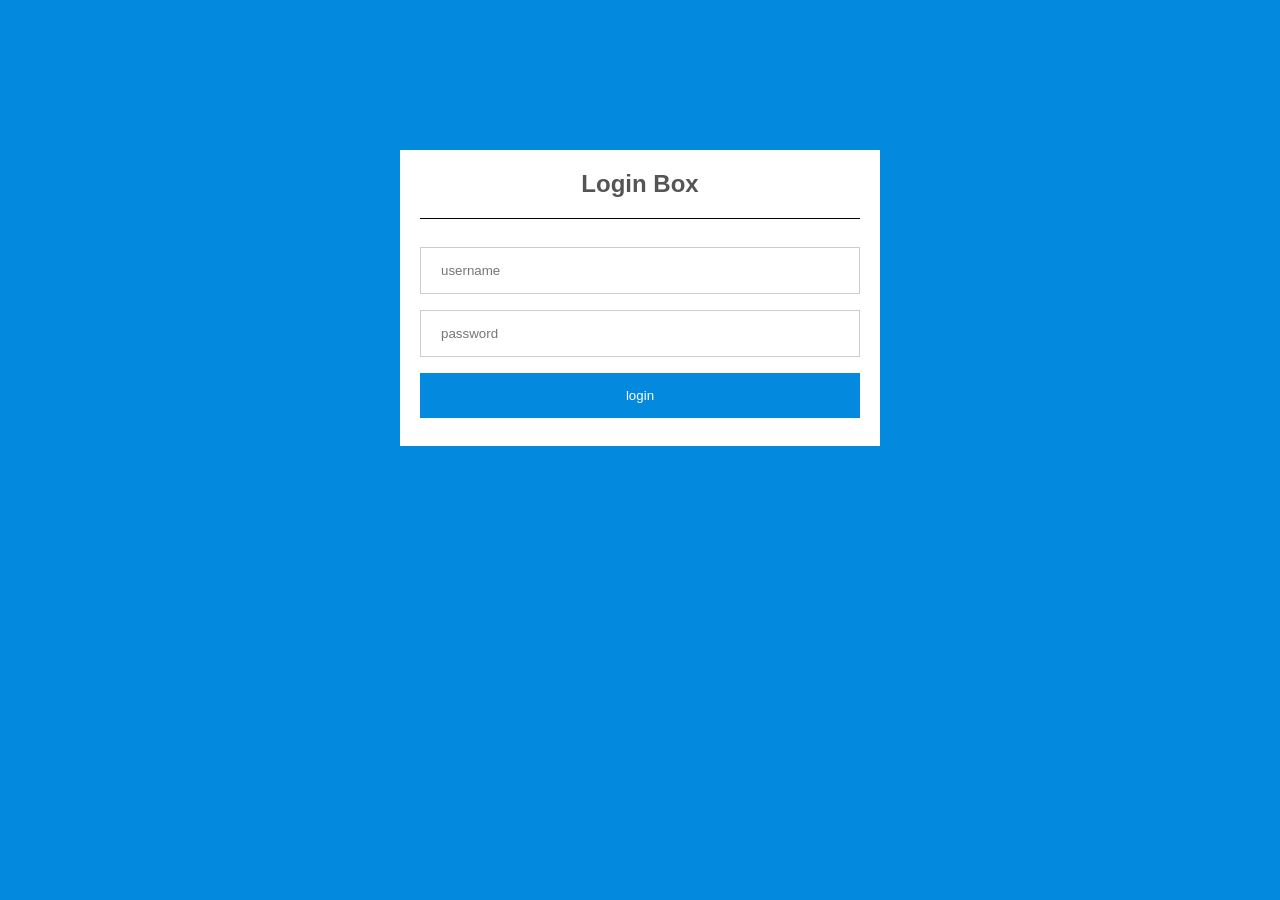
<file: index.html>
<!DOCTYPE html>
<html lang="en">
  <head>
    <meta charset="UTF-8" />
    <meta name="viewport" content="width=device-width, initial-scale=1.0" />
    <title>login</title>
    <link rel="stylesheet" href="css/style.css" />
  </head>
  <body>
    <div class="container">
      <section class="login-box">
        <h2>Login Box</h2>
        <form action="cek login" method="post">
          <input type="text" name="username" placeholder="username" />
          <input type="password" name="password" placeholder="password" />
          <input type="submit" value="login" />
        </form>
      </section>
    </div>
  </body>
</html>
</file>
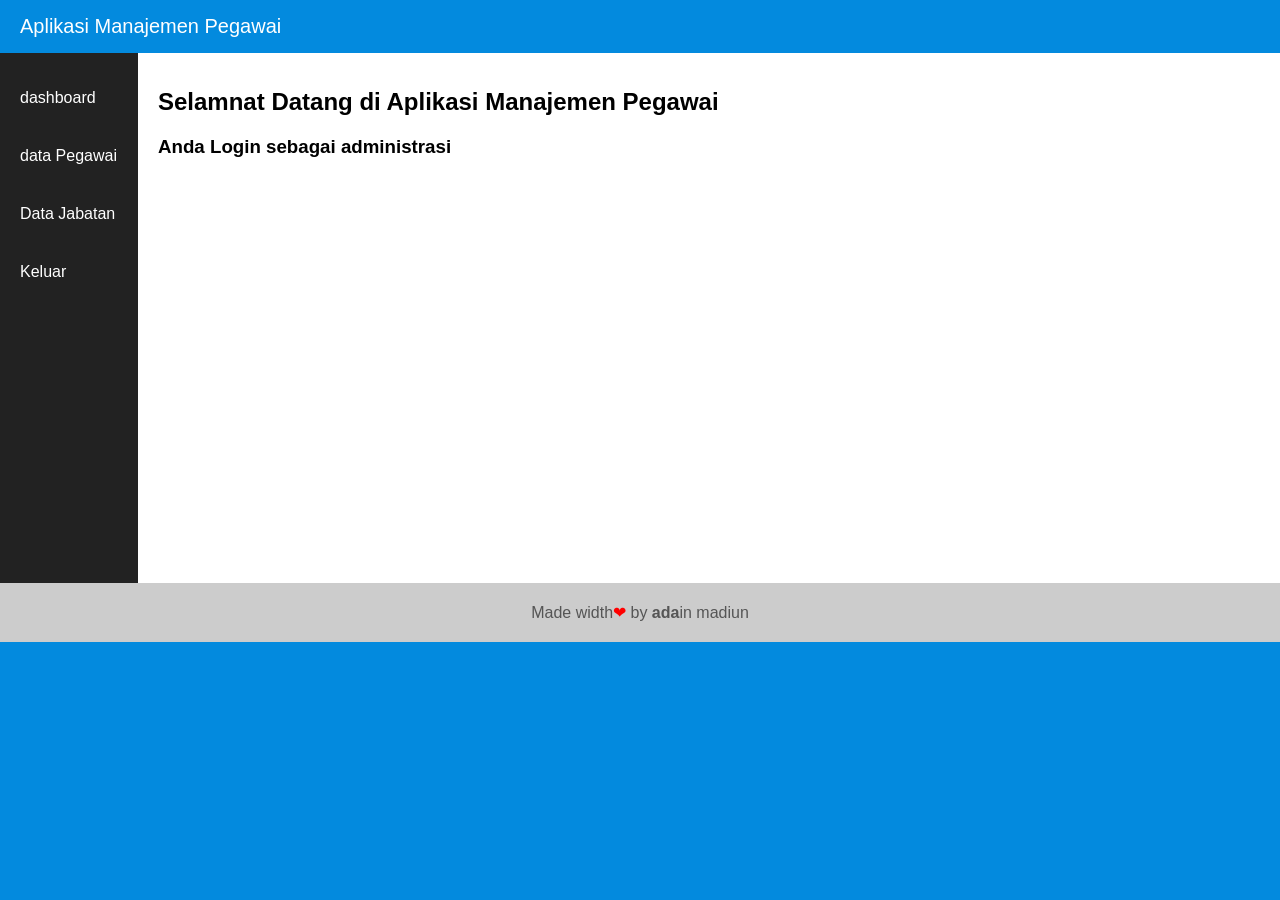
<file: dashboard.html>
<!DOCTYPE html>
<html lang="en">
  <head>
    <meta charset="UTF-8" />
    <meta name="viewport" content="width=device-width, initial-scale=1.0" />
    <title>dashboard</title>
    <link rel="stylesheet" href="css/style.css" />
  </head>
  <body>
    <header>Aplikasi Manajemen Pegawai</header>
    <div class="container">
      <aside>
        <ul class="menu">
          <li>
            <a href="dashboard.html" class="aktif">dashboard</a>
          </li>
          <li>
            <a href="tabel.html">data Pegawai</a>
          </li>
          <li>
            <a href="tabel.html">Data Jabatan</a>
          </li>
          <li>
            <a href="index.html">Keluar</a>
          </li>
        </ul>
      </aside>
      <section class="main">
        <h1>Selamnat Datang di Aplikasi Manajemen Pegawai</h1>
        <h3>Anda Login sebagai administrasi</h3>
      </section>
    </div>
    <footer>
      Made width<span style="color: red">❤</span> by <b>ada</b>in madiun
    </footer>
  </body>
</html>
</file>
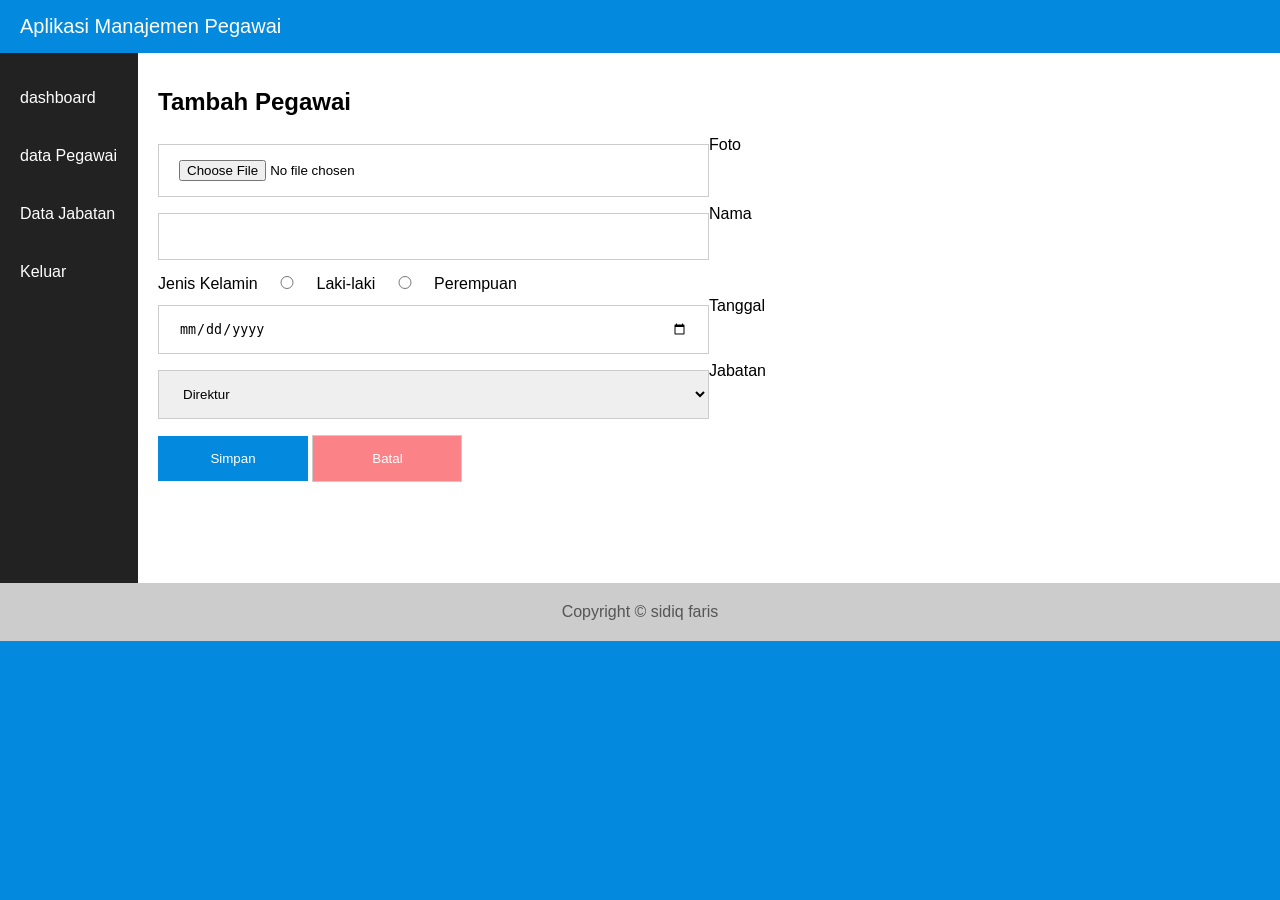
<file: form.html>
<!DOCTYPE html>
<html lang="en">
  <head>
    <meta charset="UTF-8" />
    <meta name="viewport" content="width=device-width, initial-scale=1.0" />
    <title>dashboard</title>
    <link rel="stylesheet" href="css/style.css" />
  </head>
  <body>
    <header>Aplikasi Manajemen Pegawai</header>
    <div class="container">
      <aside>
        <ul class="menu">
          <li>
            <a href="dashboard.html" class="aktif">dashboard</a>
          </li>
          <li>
            <a href="tabel.html">data Pegawai</a>
          </li>
          <li>
            <a href="tabel.html">Data Jabatan</a>
          </li>
          <li>
            <a href="index.html">Keluar</a>
          </li>
        </ul>
      </aside>
      <section class="main">
        <h2 class="judul">Tambah Pegawai</h2>
        <form action="proses.php" method="post">
          <div class="form-group">
            <label for="Foto">Foto</label>
            <div class="input">
              <input type="file" name="Fotofoto" id="" />
            </div>
          </div>

          <div class="form-group">
            <label for="nama">Nama</label>
            <div class="input">
              <input type="text" name="nama" id="nama" />
            </div>
          </div>

          <div class="form-group">
            <label for="jk">Jenis Kelamin</label>
            <input type="radio" name="jk" id="jk" value="L" /> Laki-laki
            <input type="radio" name="jk" id="jk" value="P" /> Perempuan
          </div>
          <div class="form-group">
            <label for="tanggal">Tanggal</label>
            <div class="input">
              <input type="date" name="tanggal" id="tanggal" />
            </div>
          </div>
          <div class="form-group">
            <label for="jabatan">Jabatan</label>
            <div class="input">
              <select name="jabatan" id="Jabatan">
                <option value="direktur">Direktur</option>
                <option value="manajer Manajer"></option>
                <option value="marketing">Marketing</option>
                <option value="sekretaris">Sekretaris</option>
              </select>
            </div>
          </div>

          <div class="form-group">
            <input type="submit" value="Simpan" class="tombol simpans" />
            <input type="reset" value="Batal" class="tombol reset" />
          </div>
        </form>
      </section>
    </div>
    <footer>Copyright &copy; sidiq faris</footer>
  </body>
</html>
</file>
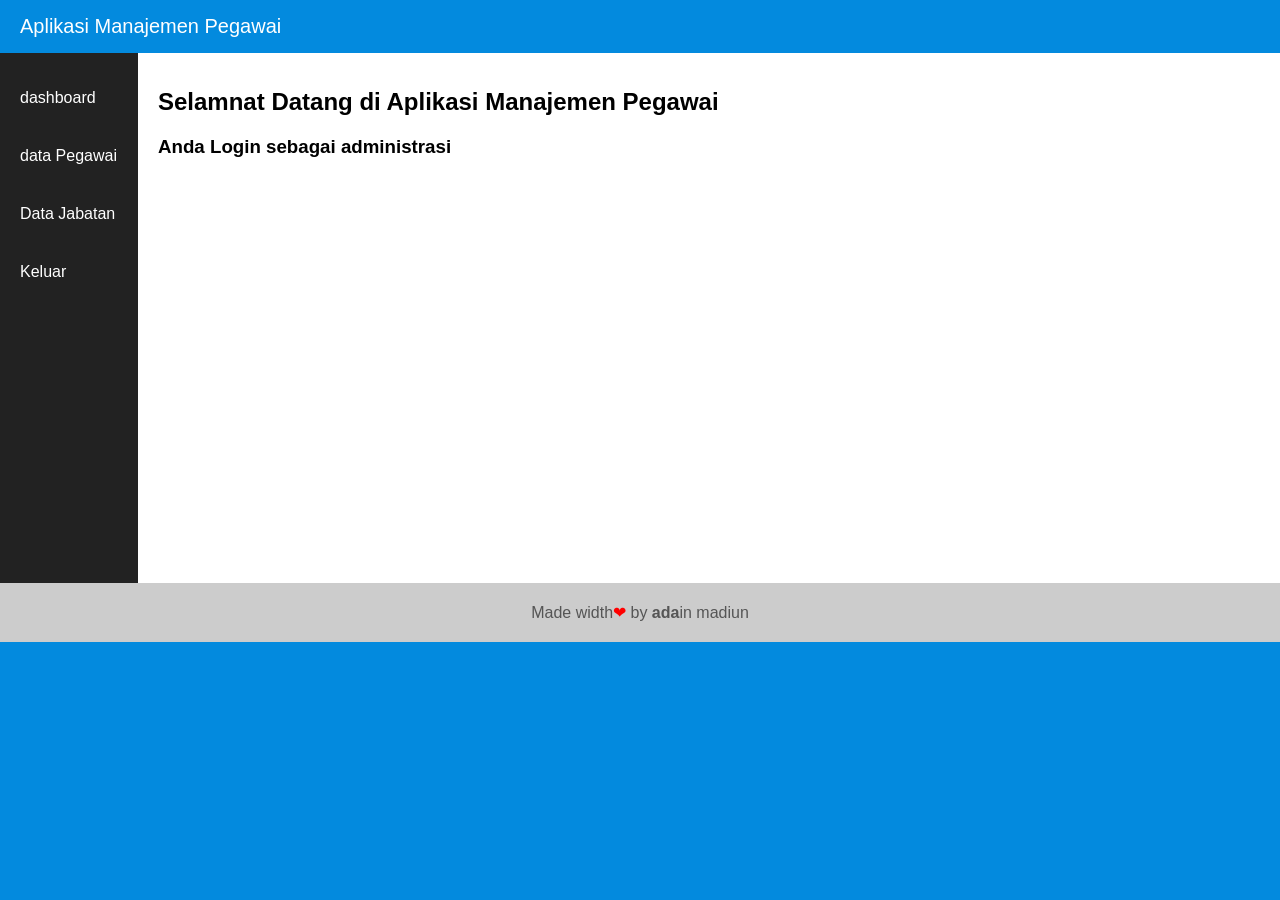
<file: apg-sidiqfaris/dashboard.html>
<!DOCTYPE html>
<html lang="en">
  <head>
    <meta charset="UTF-8" />
    <meta name="viewport" content="width=device-width, initial-scale=1.0" />
    <title>dashboard</title>
    <link rel="stylesheet" href="css/style.css" />
  </head>
  <body>
    <header>Aplikasi Manajemen Pegawai</header>
    <div class="container">
      <aside>
        <ul class="menu">
          <li>
            <a href="dashboard.html" class="aktif">dashboard</a>
          </li>
          <li>
            <a href="tabel.html">data Pegawai</a>
          </li>
          <li>
            <a href="tabel.html">Data Jabatan</a>
          </li>
          <li>
            <a href="login.html">Keluar</a>
          </li>
        </ul>
      </aside>
      <section class="main">
        <h1>Selamnat Datang di Aplikasi Manajemen Pegawai</h1>
        <h3>Anda Login sebagai administrasi</h3>
      </section>
    </div>
    <footer>
      Made width<span style="color: red">❤</span> by <b>ada</b>in madiun
    </footer>
  </body>
</html>
</file>
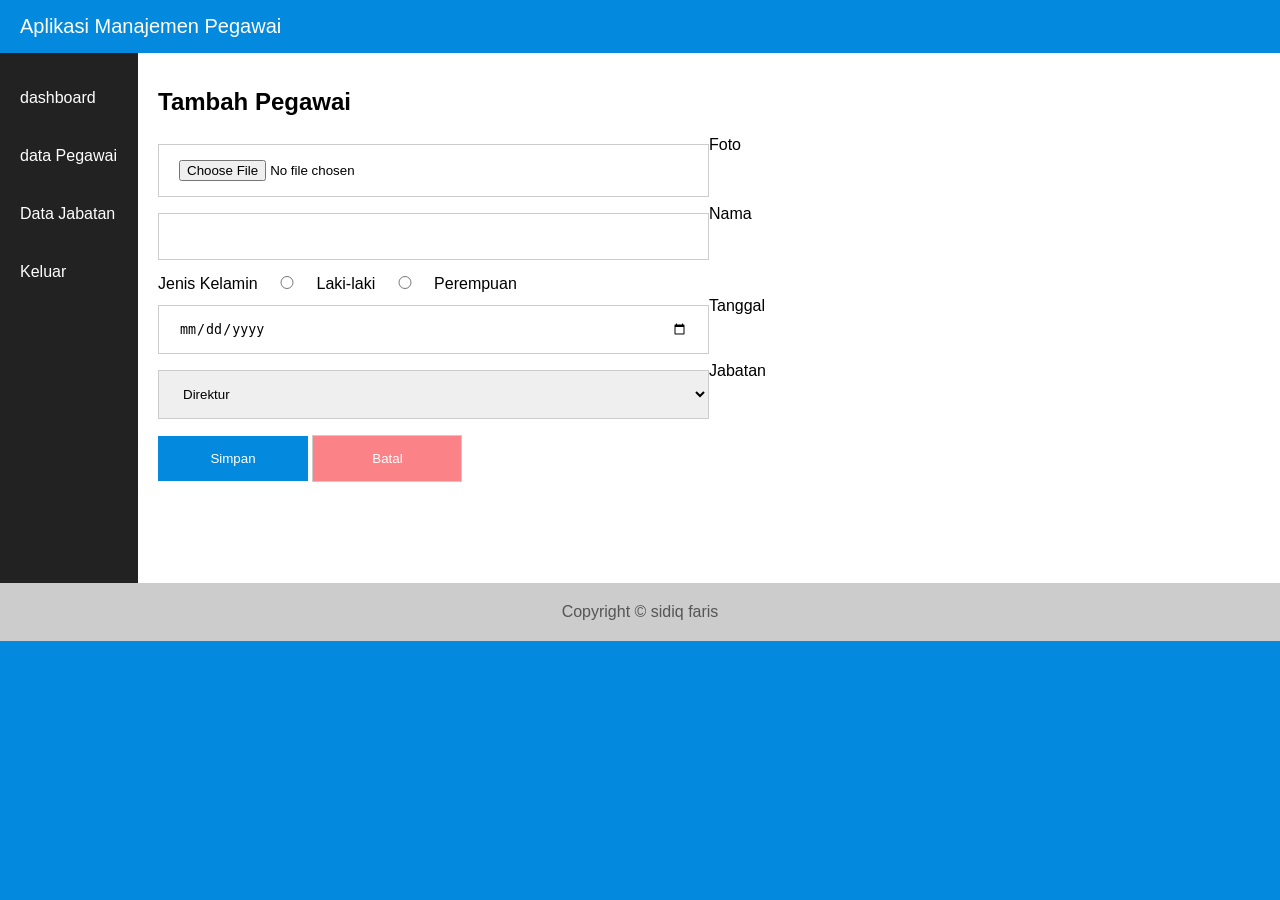
<file: apg-sidiqfaris/form.html>
<!DOCTYPE html>
<html lang="en">
  <head>
    <meta charset="UTF-8" />
    <meta name="viewport" content="width=device-width, initial-scale=1.0" />
    <title>dashboard</title>
    <link rel="stylesheet" href="css/style.css" />
  </head>
  <body>
    <header>Aplikasi Manajemen Pegawai</header>
    <div class="container">
      <aside>
        <ul class="menu">
          <li>
            <a href="dashboard.html" class="aktif">dashboard</a>
          </li>
          <li>
            <a href="tabel.html">data Pegawai</a>
          </li>
          <li>
            <a href="tabel.html">Data Jabatan</a>
          </li>
          <li>
            <a href="login.html">Keluar</a>
          </li>
        </ul>
      </aside>
      <section class="main">
        <h2 class="judul">Tambah Pegawai</h2>
        <form action="proses.php" method="post">
          <div class="form-group">
            <label for="Foto">Foto</label>
            <div class="input">
              <input type="file" name="Fotofoto" id="" />
            </div>
          </div>

          <div class="form-group">
            <label for="nama">Nama</label>
            <div class="input">
              <input type="text" name="nama" id="nama" />
            </div>
          </div>

          <div class="form-group">
            <label for="jk">Jenis Kelamin</label>
            <input type="radio" name="jk" id="jk" value="L" /> Laki-laki
            <input type="radio" name="jk" id="jk" value="P" /> Perempuan
          </div>
          <div class="form-group">
            <label for="tanggal">Tanggal</label>
            <div class="input">
              <input type="date" name="tanggal" id="tanggal" />
            </div>
          </div>
          <div class="form-group">
            <label for="jabatan">Jabatan</label>
            <div class="input">
              <select name="jabatan" id="Jabatan">
                <option value="direktur">Direktur</option>
                <option value="manajer Manajer"></option>
                <option value="marketing">Marketing</option>
                <option value="sekretaris">Sekretaris</option>
              </select>
            </div>
          </div>

          <div class="form-group">
            <input type="submit" value="Simpan" class="tombol simpans" />
            <input type="reset" value="Batal" class="tombol reset" />
          </div>
        </form>
      </section>
    </div>
    <footer>Copyright &copy; sidiq faris</footer>
  </body>
</html>
</file>
<file: css/style.css>
/* css file login.html */
* {
  box-sizing: border-box;
}

/* mengatur font yang dipakai dan background halaman */
body {
  font-family: Arial, Helvetica, sans-serif;
  margin: 0;
  background: #038ade;
}

/* mengatur kontainer menjadi layout 
flexbox dan login di tengah */
.container {
  display: flex;
  flex-wrap: wrap;
  justify-content: center;
}

/* membuat kotak form login lebar 480px
dan backgournd putih */
.login-box {
  margin-top: 150px;
  flex-basis: 480px;
  background: #fff;
  padding: 20px;
}

/* mengatur judul form dengan border bawah
dan posisi di tengah */
.login-box h2 {
  border-bottom: 1px solid black;
  color: #555;
  text-align: center;
  padding-bottom: 20px;
  margin: 0 0 20px;
}

/* mengatur agar taq input dan select memenuhi
container dan tampilan menjadi lebih bagus */
input,
select {
  width: 100%;
  padding: 15px 20px;
  margin: 8px 0;
  border: 1px solid #ccc;
}

/* mengatur tombol submit */
input[type="submit"] {
  background-color: #038ade;
  border: none;
  color: #fff;
  text-decoration: none;
  cursor: pointer;
}

input[type="submit"]:hover {
  background-color: blue;
  color: #038ade;
}

/* mengatur dsain header */
header {
  background: #038ade;
  color: #fff;
  padding: 15px 20px;
  font-size: 20px;
}

/* mengatur lebar menu 20% dengan backgournd hitam */
aside {
  flex: 20px;
  background: #222;
}

/* mengatur lebar konten utama 80% dengan backgournd putih */
section.main {
  flex: 80%;
  background: #fff;
  min-height: 530px;
  padding: 15px 20px;
}

/* mengatur footer dengan backgournd abu abu dan teks di tengah */
footer {
  background: #ccc;
  color: #555;
  padding: 20px;
  text-align: center;
}

/* mengatur layout pada layar kecil (responsive) */
@media (max-width: 700px) {
  .container {
    flex-direction: column;
  }
}

/* navigasi */
/* membuang padding taq <ul> */
.menu {
  padding: 0;
}

/* menambah border bawah taq <li>*/
.menu li {
  border-bottom: 1px solid dotted #444;
}

/* mengatur desain menu yang dibuat taq a */
.menu a {
  display: block;
  padding: 20px 20px;
  list-style: none;
  color: #fff;
  text-decoration: none;
}

/* mengganti background menu ketika di tunjuk mouse */
.menu a:hover {
  background: #000;
}

/* ======tampilan tabel======== */

.Judul {
  color: #555;
  border-bottom: 1px solid #ccc;
  padding-bottom: 15px;
}
.table {
  width: 100%;
  margin-top: 20px;
  border-collapse: collapse;
}
table th,
table td {
  border: 1px sp;
  display: #ccc;
  padding: 10px;
}
.table th {
  background: #eee;
}

.tombol {
  display: inline-block;
  max-width: 150px;
  padding: 15px 30px;
  color: #fff;
  text-decoration: none;
  background: #038ade;
  cursor: pointer;
}
.tombol.edit,
.tombol.hapus {
  padding: 10px 15px;
  font-size: 12px;
}
.tombol.tombol.hapus {
  background: #fc4c4c;
}
.table tr {
  text-align: center;
}

.form-group {
  clear: both;
}
/* Mengatur lebar label 30% dengan teks bold */
form-group label {
  display: block;
  padding: 15px 0;
  float: left;
  width: 30%;
  font-weight: bold;
}

.form-group .input {
  display: block;
  width: 50%;
  float: left;
}

input[type="radio"] {
  width: 50px;
}
.tombol.simpan {
  background: #038ade;
}
.tombol.reset {
  background: #fb8387;
}

@media (max-width: 700px) {
  form-group label,
  form-group input {
    width: 100%;
  }
}
</file>
<file: apg-sidiqfaris/css/style.css>
/* css file login.html */
* {
  box-sizing: border-box;
}

/* mengatur font yang dipakai dan background halaman */
body {
  font-family: Arial, Helvetica, sans-serif;
  margin: 0;
  background: #038ade;
}

/* mengatur kontainer menjadi layout 
flexbox dan login di tengah */
.container {
  display: flex;
  flex-wrap: wrap;
  justify-content: center;
}

/* membuat kotak form login lebar 480px
dan backgournd putih */
.login-box {
  margin-top: 150px;
  flex-basis: 480px;
  background: #fff;
  padding: 20px;
}

/* mengatur judul form dengan border bawah
dan posisi di tengah */
.login-box h2 {
  border-bottom: 1px solid black;
  color: #555;
  text-align: center;
  padding-bottom: 20px;
  margin: 0 0 20px;
}

/* mengatur agar taq input dan select memenuhi
container dan tampilan menjadi lebih bagus */
input,
select {
  width: 100%;
  padding: 15px 20px;
  margin: 8px 0;
  border: 1px solid #ccc;
}

/* mengatur tombol submit */
input[type="submit"] {
  background-color: #038ade;
  border: none;
  color: #fff;
  text-decoration: none;
  cursor: pointer;
}

input[type="submit"]:hover {
  background-color: blue;
  color: #038ade;
}

/* mengatur dsain header */
header {
  background: #038ade;
  color: #fff;
  padding: 15px 20px;
  font-size: 20px;
}

/* mengatur lebar menu 20% dengan backgournd hitam */
aside {
  flex: 20px;
  background: #222;
}

/* mengatur lebar konten utama 80% dengan backgournd putih */
section.main {
  flex: 80%;
  background: #fff;
  min-height: 530px;
  padding: 15px 20px;
}

/* mengatur footer dengan backgournd abu abu dan teks di tengah */
footer {
  background: #ccc;
  color: #555;
  padding: 20px;
  text-align: center;
}

/* mengatur layout pada layar kecil (responsive) */
@media (max-width: 700px) {
  .container {
    flex-direction: column;
  }
}

/* navigasi */
/* membuang padding taq <ul> */
.menu {
  padding: 0;
}

/* menambah border bawah taq <li>*/
.menu li {
  border-bottom: 1px solid dotted #444;
}

/* mengatur desain menu yang dibuat taq a */
.menu a {
  display: block;
  padding: 20px 20px;
  list-style: none;
  color: #fff;
  text-decoration: none;
}

/* mengganti background menu ketika di tunjuk mouse */
.menu a:hover {
  background: #000;
}

/* ======tampilan tabel======== */

.Judul {
  color: #555;
  border-bottom: 1px solid #ccc;
  padding-bottom: 15px;
}
.table {
  width: 100%;
  margin-top: 20px;
  border-collapse: collapse;
}
table th,
table td {
  border: 1px sp;
  display: #ccc;
  padding: 10px;
}
.table th {
  background: #eee;
}

.tombol {
  display: inline-block;
  max-width: 150px;
  padding: 15px 30px;
  color: #fff;
  text-decoration: none;
  background: #038ade;
  cursor: pointer;
}
.tombol.edit,
.tombol.hapus {
  padding: 10px 15px;
  font-size: 12px;
}
.tombol.tombol.hapus {
  background: #fc4c4c;
}
.table tr {
  text-align: center;
}

.form-group {
  clear: both;
}
/* Mengatur lebar label 30% dengan teks bold */
form-group label {
  display: block;
  padding: 15px 0;
  float: left;
  width: 30%;
  font-weight: bold;
}

.form-group .input {
  display: block;
  width: 50%;
  float: left;
}

input[type="radio"] {
  width: 50px;
}
.tombol.simpan {
  background: #038ade;
}
.tombol.reset {
  background: #fb8387;
}

@media (max-width: 700px) {
  form-group label,
  form-group input {
    width: 100%;
  }
}
</file>
